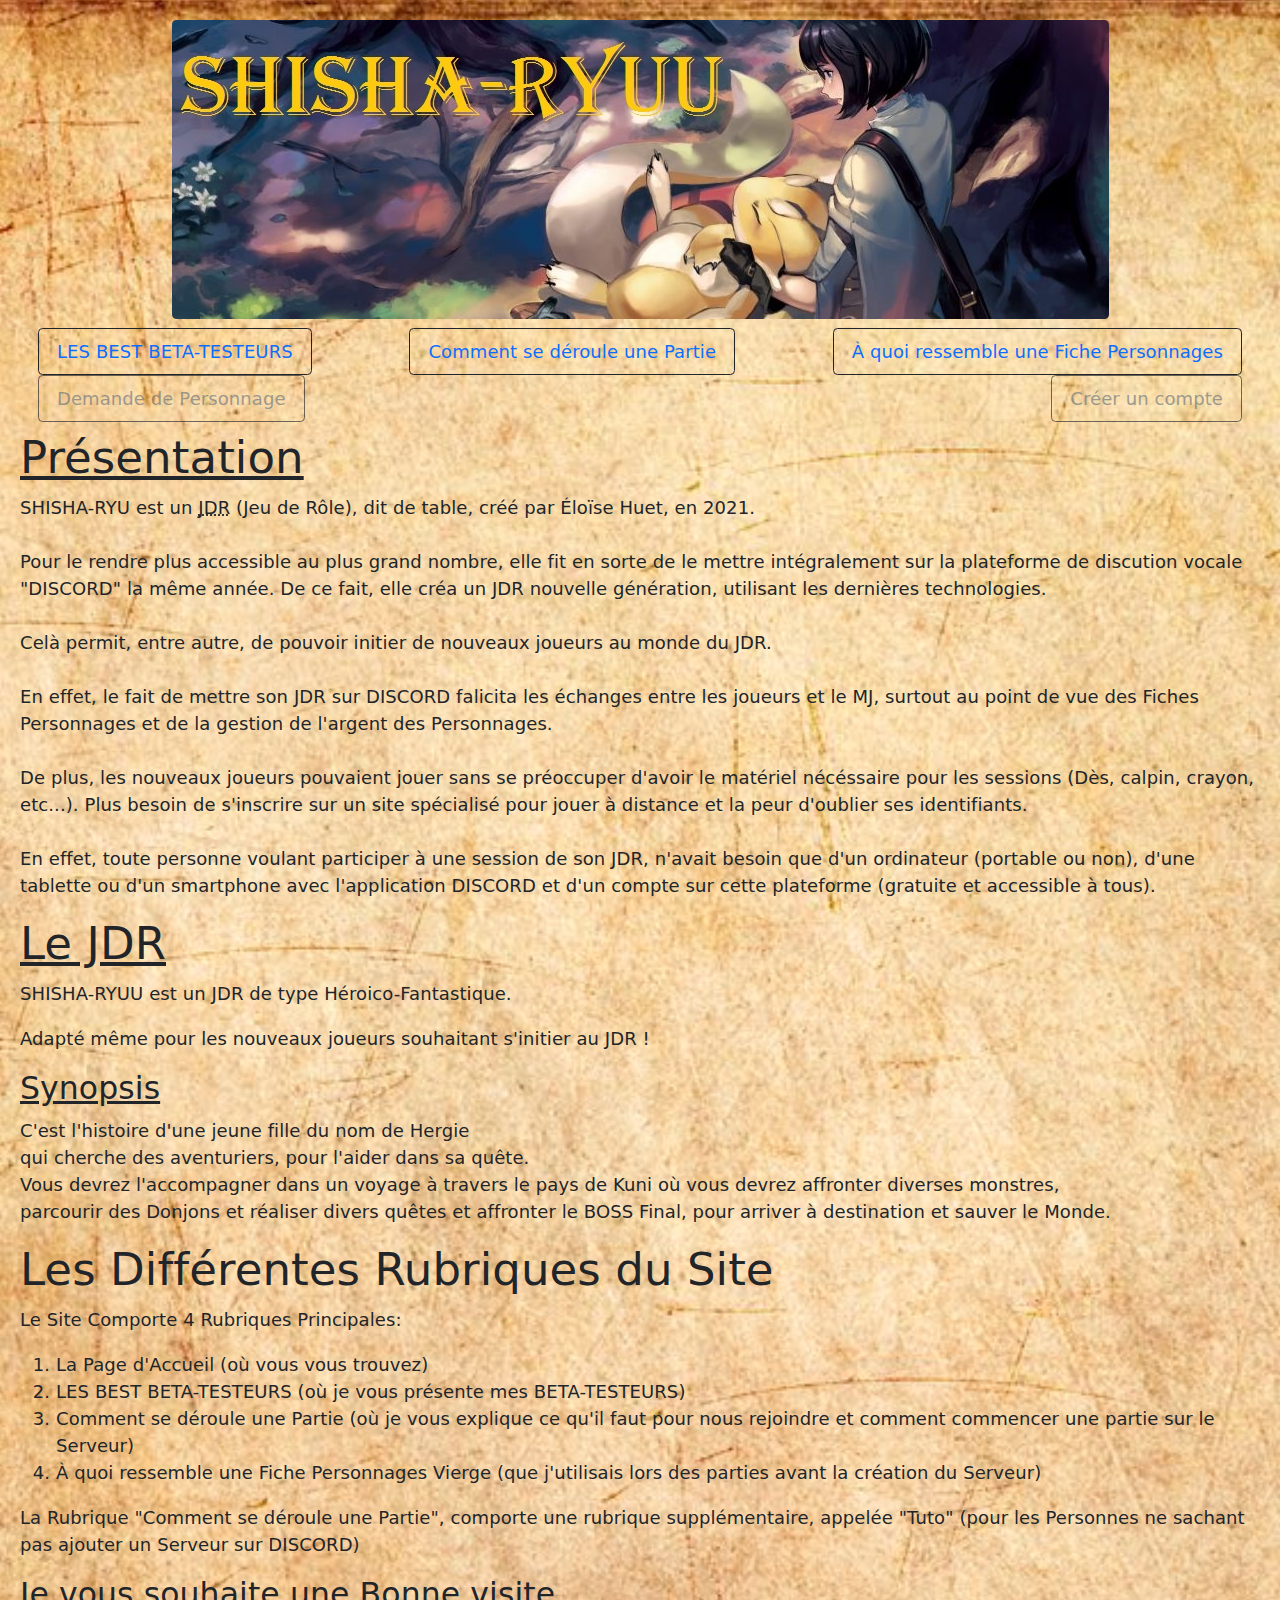
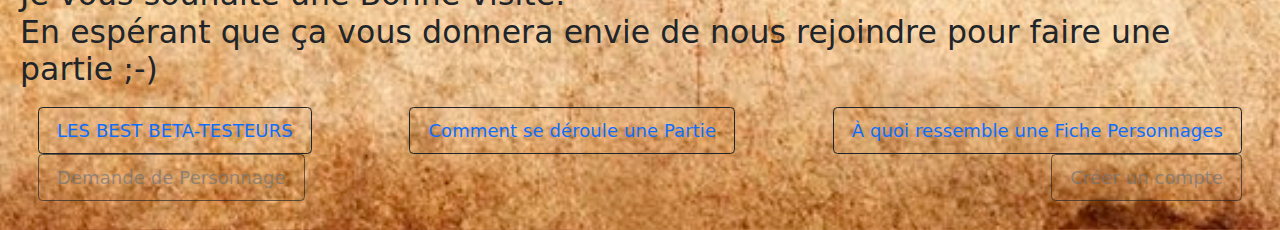
<file: index.html>
<!DOCTYPE html>
<html>
    <head>
    <meta http-equiv="Content-Type" content="text/html;charset=UTF-8" />
    <title>SHISHA-RYU</title>
    <link rel="stylesheet" href="css/style.css">
    <link rel="stylesheet" href="Bootstrap5/css/bootstrap.min.css">
    <script src="Bootstrap5/js/bootstrap.bundle.min.js" defer></script>
    </head>
    <body>
        <div class="img">
        <a href="index.html"><img src="image/SHISHA-RYUU.jpg" alt="logo" class="img-fluid rounded"></a>
        </div>
        <header class="navbar navbar-expand-md navbar-light justify-content-center px-3">
            <button type="button" class="navbar-toggler border border-dark" data-bs-toggle="collapse" data-bs-target="#navbar-content">
                <span class="navbar-toggler-icon"></span>
            </button>
            <nav class="collapse navbar-collapse" id="navbar-content">
                <ul class="nav ms-auto d-flex justify-content-md-between">
                        <li class="nav-item"><a class="nav-link btn btn-outline-dark" href="beta_testeur.html">LES BEST BETA-TESTEURS</a></li>
                        <li class="nav-item"><a class="nav-link btn btn-outline-dark" href="deroulement_partie.html">Comment se déroule une Partie</a></li>
                        <li class="nav-item"><a class="nav-link btn btn-outline-dark" href="fiche_perso_type.html">À quoi ressemble une Fiche Personnages</a></li>
                        <li class="nav-item"><a class="nav-link btn btn-outline-dark disabled" href="demande_personnage.html">Demande de Personnage</a></li>
                        <li class="nav-item"><a class="nav-link btn btn-outline-dark disabled" href="comptes.html">Créer un compte</a></li>
                </ul>
            </nav>
        </header>
        <main>
            <introduction>
                <h1><u>Présentation</u></h1>
                    <p>SHISHA-RYU est un <abbr title="Jeu de Rôle">JDR</abbr> (Jeu de Rôle), dit de table, créé par Éloïse Huet, en 2021. <br>
                    <br>Pour le rendre plus accessible au plus grand nombre, elle fit en sorte de le mettre intégralement 
                    sur la plateforme de discution vocale "DISCORD" la même année. De ce fait, elle créa un JDR nouvelle génération, 
                    utilisant les dernières technologies.<br>
                    <br>Celà permit, entre autre, de pouvoir initier de nouveaux joueurs au monde du JDR.<br>
                    <br>En effet, le fait de mettre son JDR sur DISCORD falicita les échanges entre les joueurs et le MJ, 
                    surtout au point de vue des Fiches Personnages et de la gestion de l'argent des Personnages.<br>
                    <br>De plus, les nouveaux joueurs pouvaient jouer sans se préoccuper d'avoir le matériel nécéssaire pour 
                    les sessions (Dès, calpin, crayon, etc...). Plus besoin de s'inscrire sur un site spécialisé pour jouer à distance et 
                    la peur d'oublier ses identifiants.<br>
                    <br>En effet, toute personne voulant participer à une session de son JDR, n'avait besoin que d'un ordinateur 
                    (portable ou non), d'une tablette ou d'un smartphone avec l'application DISCORD et d'un compte sur cette plateforme 
                    (gratuite et accessible à tous).</p>
            </introduction>
            <h1><u>Le JDR</u></h1>
                <p>SHISHA-RYUU est un JDR de type Héroico-Fantastique.</p>
                <p>Adapté même pour les nouveaux joueurs souhaitant s'initier au JDR !</p>
            <h3><u>Synopsis</u></h3>
                <p>C'est l'histoire d'une jeune fille du nom de Hergie<br>
                qui cherche des aventuriers, pour l'aider dans sa quête.<br>
                Vous devrez l'accompagner dans un voyage à travers le pays de Kuni où vous devrez affronter diverses monstres,<br>
                parcourir des Donjons et réaliser divers quêtes et affronter le BOSS Final, pour arriver à destination et sauver le Monde.</p>
            <h1>Les Différentes Rubriques du Site</h1>
                <p>Le Site Comporte 4 Rubriques Principales:<br>
                    <ol>
                        <li>La Page d'Accueil (où vous vous trouvez)</li>
                        <li>LES BEST BETA-TESTEURS (où je vous présente mes BETA-TESTEURS)</li>
                        <li>Comment se déroule une Partie (où je vous explique ce qu'il faut pour nous rejoindre et comment commencer 
                            une partie sur le Serveur)</li>
                        <li>À quoi ressemble une Fiche Personnages Vierge (que j'utilisais lors des parties avant la création du Serveur)</li>
                    </ol>
                </p>
                <p>La Rubrique "Comment se déroule une Partie", comporte une rubrique supplémentaire, appelée "Tuto" 
                    (pour les Personnes ne sachant pas ajouter un Serveur sur DISCORD)</p>
            <h3>Je vous souhaite une Bonne visite.<br>
            En espérant que ça vous donnera envie de nous rejoindre pour faire une partie ;-)</h3>
        </main>
        <!-- </div> -->
        <footer class="navbar navbar-expand-md navbar-light justify-content-center px-3">
            <!-- <div class="box a"> -->
            <button type="button" class="navbar-toggler border border-dark" data-bs-toggle="collapse" data-bs-target="#navbar-content2">
                <span class="navbar-toggler-icon"></span>
            </button>
            <nav class="collapse navbar-collapse" id="navbar-content2">
                <ul class="nav ms-auto d-flex justify-content-md-between">
                    <!-- <aside> -->
                        <li class="nav-item"><a class="nav-link btn btn-outline-dark" href="beta_testeur.html">LES BEST BETA-TESTEURS</a></li>
                        <li class="nav-item"><a class="nav-link btn btn-outline-dark" href="deroulement_partie.html">Comment se déroule une Partie</a></li>
                        <li class="nav-item"><a class="nav-link btn btn-outline-dark" href="fiche_perso_type.html">À quoi ressemble une Fiche Personnages</a></li>
                        <li class="nav-item"><a class="nav-link btn btn-outline-dark disabled" href="demande_personnage.html">Demande de Personnage</a></li>
                        <li class="nav-item"><a class="nav-link btn btn-outline-dark disabled" href="comptes.html">Créer un compte</a></li>
                    <!-- </aside>     -->
                </ul>
            </nav>
            <!-- </div> -->
        </footer>
    </body>
    </html>
</file>
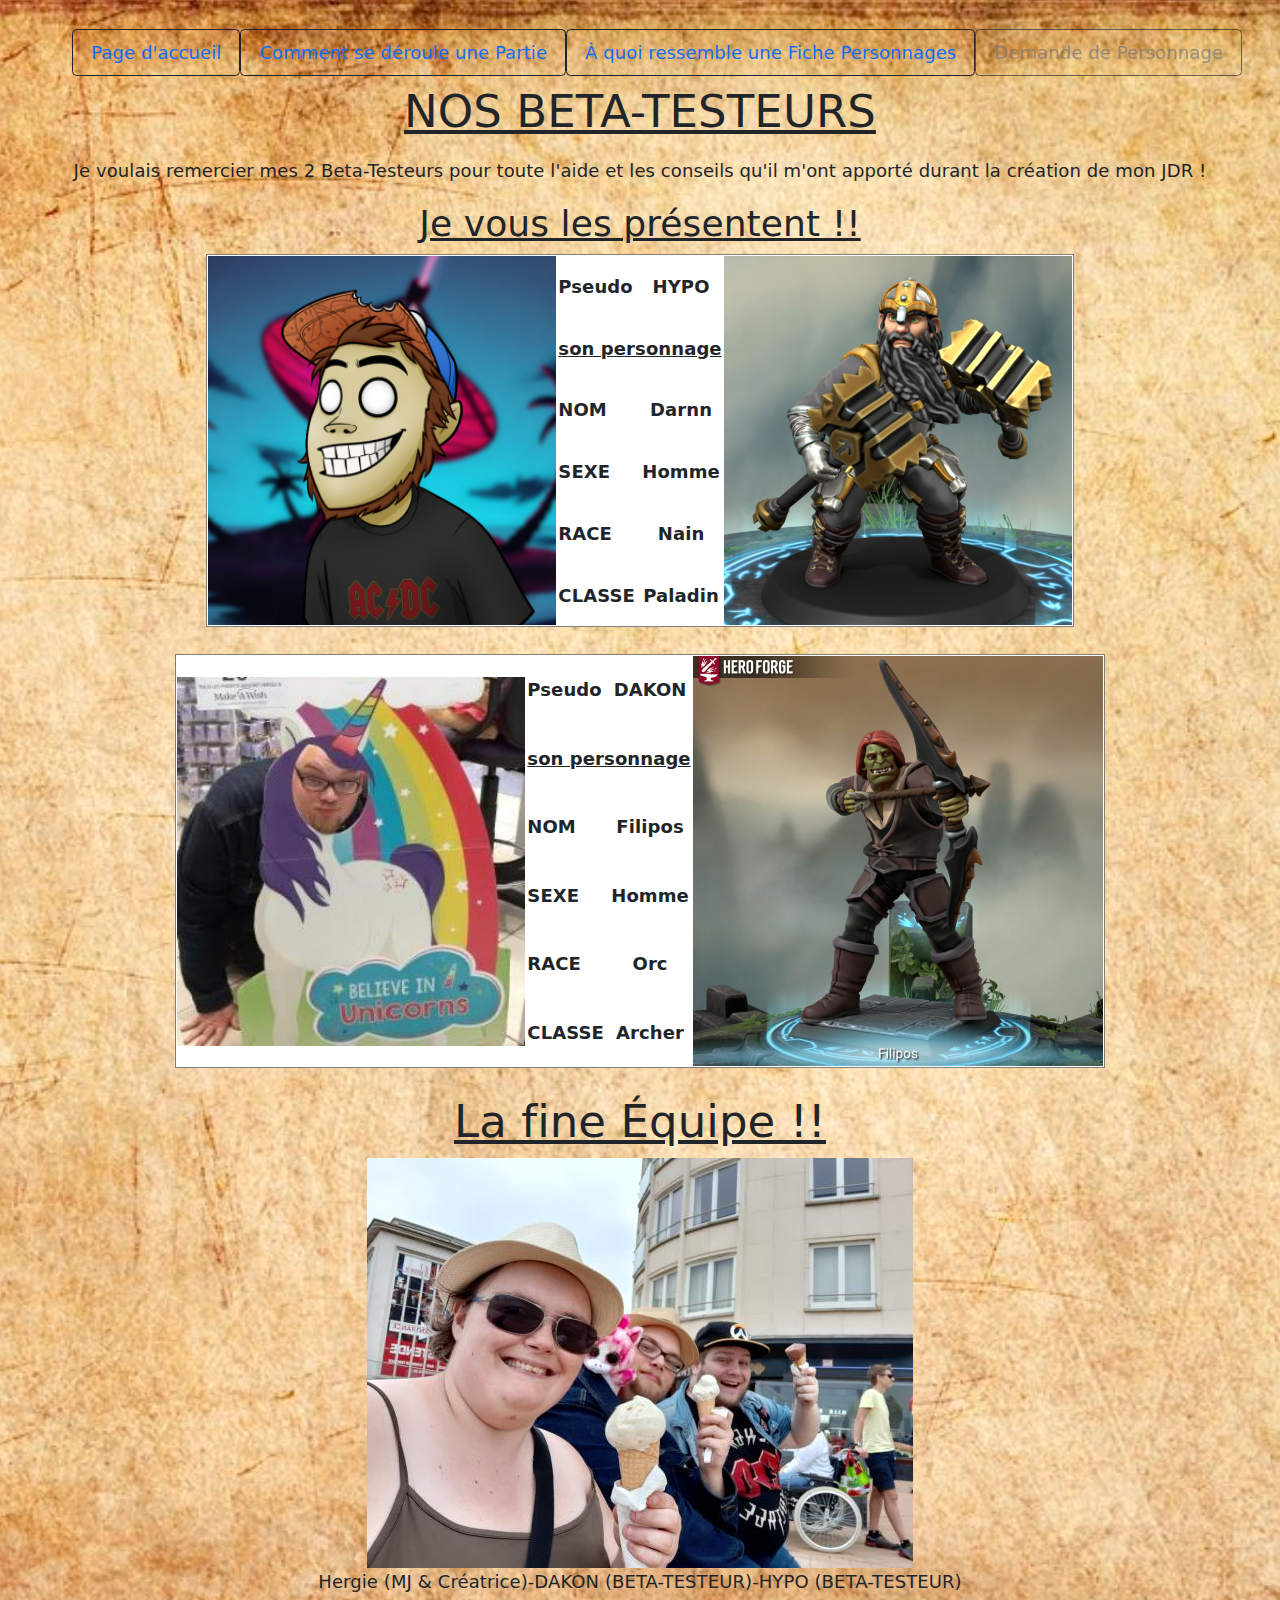
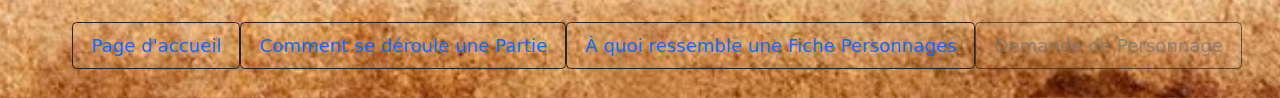
<file: beta_testeur.html>
<!DOCTYPE html>
<html>
    <head>
    <meta http-equiv="Content-Type" content="text/html;charset=UTF-8" />
    <title>SHISHA-RYU (BETA-TESTEURS)</title>
    <link rel="stylesheet" href="css/style.css">
    <link rel="stylesheet" href="Bootstrap5/css/bootstrap.min.css">
    <script src="Bootstrap5/js/bootstrap.bundle.min.js" defer></script>

    </head>
    <body>
        <header class="navbar navbar-expand-md navbar-light justify-content-center px-3">
            <button type="button" class="navbar-toggler border border-dark" data-bs-toggle="collapse" data-bs-target="#navbar-content">
                <span class="navbar-toggler-icon"></span>
            </button>
            <nav class="collapse navbar-collapse" id="navbar-content">
                <ul class="nav ms-auto d-flex justify-content-md-between">
                        <li class="nav-item"><a class="nav-link btn btn-outline-dark" href="index.html">Page d'accueil</a></li>
                        <li class="nav-item"><a class="nav-link btn btn-outline-dark" href="deroulement_partie.html">Comment se déroule une Partie</a></li>
                        <li class="nav-item"><a class="nav-link btn btn-outline-dark" href="fiche_perso_type.html">À quoi ressemble une Fiche Personnages</a></li>
                        <li class="nav-item"><a class="nav-link btn btn-outline-dark disabled" href="demande_personnage.html">Demande de Personnage</a></li>
                </ul>
            </nav>
        </header>
        <main>
        <div align="center">
        <h1><u>NOS BETA-TESTEURS</u></h1>
        </div>
        <p><center>Je voulais remercier mes 2 Beta-Testeurs pour toute l'aide et les conseils qu'il m'ont apporté durant la création de mon JDR !</center></p>
        <h2><center><u>Je vous les présentent !!</u></center></h2>
        <div align="center">
        <table border="1" bgcolor="#FFFFFF">
        <tr>
            <td rowspan="6"><img src="image/HYPO2.png" width="348" height="369"></td>
            <td><b>Pseudo </b></td>
            <td align="center"><b>HYPO</b></td>
            <td rowspan="6"><img src="image/DARNN.png"></td>
        </tr>
        <tr>
            <td colspan="2" align="center"><u><b>son personnage</b></u></td>
        </tr>
        <tr>
            <td><b>NOM </b></td>
            <td align="center"><b>Darnn</b></td>
        </tr>
        <tr>
            <td><b>SEXE </b></td>
            <td align="center"><b>Homme</b></td>
        </tr>
        <tr>
            <td><b>RACE </b></td>
            <td align="center"><b>Nain</b></td>
        </tr>
        <tr>
            <td><b>CLASSE </b></td>
            <td align="center"><b>Paladin</b></td>
        </tr>
        </table>
        </div>
        <br>
        <div align="center">
        <table border="1" bgcolor="#FFFFFF">
        <tr>
            <td rowspan="6"><img src="image/DAKON.jpg" width="348" height="369"
            ></td>
            <td><b>Pseudo </b></td>
            <td align="center"><b>DAKON</b></td>
            <td rowspan="6"><img src="image/FILIPOS.png"></td>
        </tr>
        <tr>
            <td colspan="2" align="center"><u><b>son personnage</b></u></td>
        </tr>
        <tr>
            <td><b>NOM </b></td>
            <td align="center"><b>Filipos</b></td>
        </tr>
        <tr>
            <td><b>SEXE </b></td>
            <td align="center"><b>Homme</b></td>
        </tr>
        <tr>
            <td><b>RACE </b></td>
            <td align="center"><b>Orc</b></td>
        </tr>
        <tr>
            <td><b>CLASSE </b></td>
            <td align="center"><b>Archer</b></td>
        </tr>
        </table>
        </div>
        <br>
        <div align="center">
            <h1><center><u>La fine Équipe !!</u></center></h1>
            <figure align="center">
                <img src="image/equipe.jpg"/>
                <figcaption align="center">Hergie (MJ & Créatrice)-DAKON (BETA-TESTEUR)-HYPO (BETA-TESTEUR)</figcaption>
            </figure>
        </div>
        </main>
        <footer class="navbar navbar-expand-md navbar-light justify-content-center px-3">
            <button type="button" class="navbar-toggler border border-dark" data-bs-toggle="collapse" data-bs-target="#navbar-content2">
                <span class="navbar-toggler-icon"></span>
            </button>
            <nav class="collapse navbar-collapse" id="navbar-content2">
                <ul class="nav ms-auto d-flex justify-content-md-between">
                        <li class="nav-item"><a class="nav-link btn btn-outline-dark" href="index.html">Page d'accueil</a></li>
                        <li class="nav-item"><a class="nav-link btn btn-outline-dark" href="deroulement_partie.html">Comment se déroule une Partie</a></li>
                        <li class="nav-item"><a class="nav-link btn btn-outline-dark" href="fiche_perso_type.html">À quoi ressemble une Fiche Personnages</a></li>
                        <li class="nav-item"><a class="nav-link btn btn-outline-dark disabled" href="demande_personnage.html">Demande de Personnage</a></li>
                </ul>
            </nav>
        </footer>
    </body>
</html>
</file>
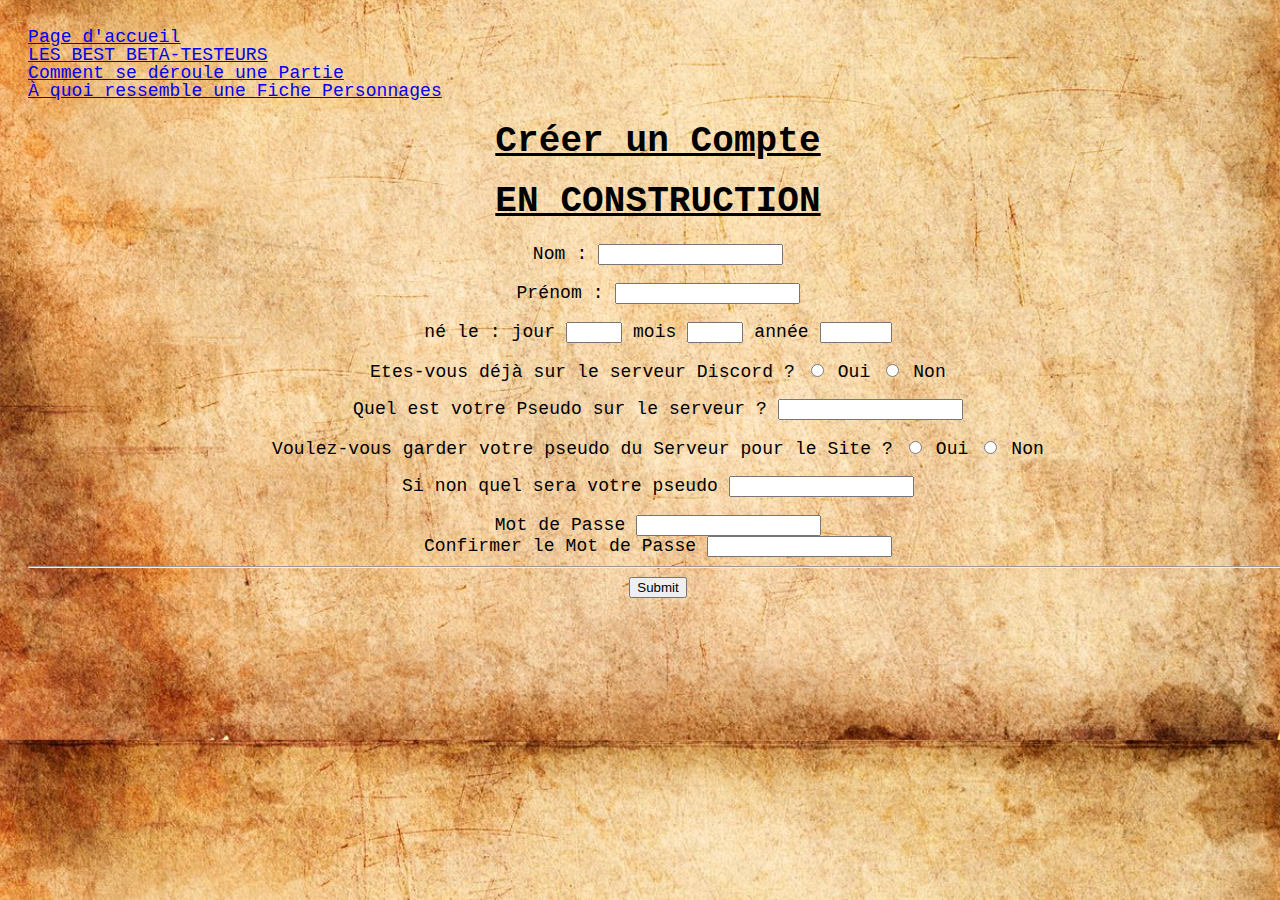
<file: comptes.html>
<!DOCTYPE html>
<html>
    <head>
    <meta http-equiv="Content-Type" content="text/html;charset=UTF-8" />
    <title>SHISHA-RYU (Demande de Personnage)</title>
    <link rel="stylesheet" href="css/style.css">
    </head>
    <body>
        <div class="grid">
            <header>
                <div class="box a">
                <nav>
                    <aside>
                        <a class="lien4" href="index.html">Page d'accueil</a>
                        <br>
                        <a class="lien1" href="beta_testeur.html">LES BEST BETA-TESTEURS</a>
                        <br>
                        <a class="lien2" href="deroulement_partie.html">Comment se déroule une Partie</a>
                        <br>
                        <a class="lien3" href="fiche_perso_type.html">À quoi ressemble une Fiche Personnages</a>
                    </aside>    
                </nav>
                </div>
            </header>
            <main>
        <div align="center">
        <h1><u>Créer un Compte</u></h1>
        <h1><u>EN CONSTRUCTION</u></h1>
    </div>
    <div align="center">
    <form action="submission.html" method="POST">
        <section class="nom">
            <label for="nom">Nom :</label>
            <input type="text" name="nom" id="nom">
        </section>
        <br>
        <section class="prénom">
            <label for="prénom">Prénom :</label>
            <input type="text" name="prénom" id="prénom">
        </section>
        <br>
        <section class="anniversaire">
            <span>né le :</span>
            <label for="jours">jour</label>
            <input type="number" name="jour" id="jour" min="1" max="31">
            <label for="mois">mois</label>
            <input type="number" name="mois" id="mois" min="1" max="12">
            <label for="année">année</label>
            <input type="number" name="année" id="année" min="1940" max="2007">
        </section>
        <br>
        <section class="serveur">
            <span>Etes-vous déjà sur le serveur Discord ?</span>
            <input type="radio" name="serveur" id="yes" value="yes">
            <label for="yes">Oui</label>
            <input type="radio" name="serveur" id="no" value="no">
            <label for="no">Non</label>
        </section>
        <br>
        <section class="joueur">
            <label for="pseudo">Quel est votre Pseudo sur le serveur ?</label>
            <input type="text" name="pseudo" id="pseudo">
        </section>
        <br>
        <section class="site">
            <span>Voulez-vous garder votre pseudo du Serveur pour le Site ?</span>
            <input type="radio" name="site" id="yes-site" value="yes">
            <label for="yes">Oui</label>
            <input type="radio" name="site" id="no-site" value="no">
            <label for="yes">Non</label>
        </section>
        <br>
        <section class="pseudo">
            <label for="pseudo">Si non quel sera votre pseudo</label>
            <input type="text" name="pseudo" id="pseudo-site">
        </section>
        <br>
        <section class="password">
            <label for="password">Mot de Passe</label>
            <input type="password" name="password" id="password">
        </section>
        <section class="confirm-password">
            <label for="confirm-password">Confirmer le Mot de Passe</label>
            <input type="password" name="confirm-password" id="confirm-password">
        </section>
        <hr>
        <section class="submit">
            <input type="submit">
        </section>           
    </form>
    </div>
            </main>
        </div>
    </body>
</html>
</file>
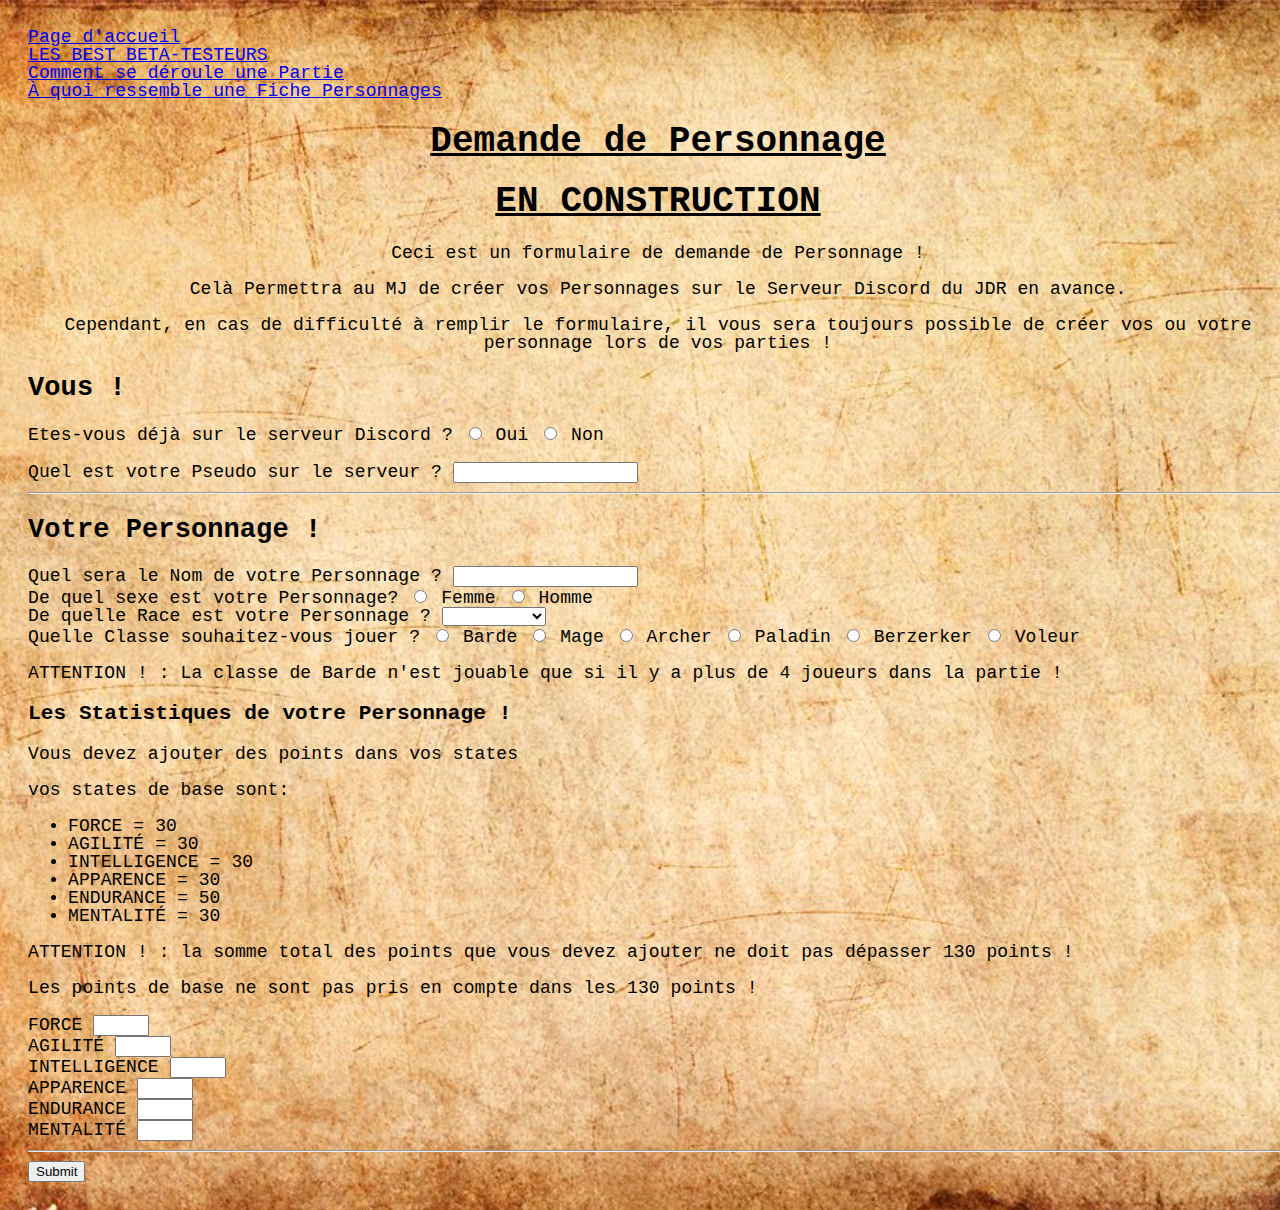
<file: demande_personnage.html>
<!DOCTYPE html>
<html>
    <head>
    <meta http-equiv="Content-Type" content="text/html;charset=UTF-8" />
    <title>SHISHA-RYU (Demande de Personnage)</title>
    <link rel="stylesheet" href="css/style.css">
    </head>
    <body>
        <div class="grid">
            <header>
                <div class="box a">
                <nav>
                    <aside>
                        <a class="lien4" href="index.html">Page d'accueil</a>
                        <br>
                        <a class="lien1" href="beta_testeur.html">LES BEST BETA-TESTEURS</a>
                        <br>
                        <a class="lien2" href="deroulement_partie.html">Comment se déroule une Partie</a>
                        <br>
                        <a class="lien3" href="fiche_perso_type.html">À quoi ressemble une Fiche Personnages</a>
                    </aside>    
                </nav>
                </div>
            </header>
            <main>
        <div align="center">
        <h1><u>Demande de Personnage</u></h1>
        <h1><u>EN CONSTRUCTION</u></h1>
        <p>Ceci est un formulaire de demande de Personnage !</p>
        <p>Celà Permettra au MJ de créer vos Personnages sur le Serveur Discord du JDR en avance.</p>
        <p>Cependant, en cas de difficulté à remplir le formulaire, il vous sera toujours possible de créer vos ou votre personnage lors de vos parties !</p>
        </div>
        <form action="submission.html" method="POST">
            <h2>Vous !</h2>
            <section class="serveur">
                <span>Etes-vous déjà sur le serveur Discord ?</span>
                <input type="radio" name="serveur" id="yes" value="yes">
                <label for="yes">Oui</label>
                <input type="radio" name="serveur" id="no" value="no">
                <label for="no">Non</label>
            </section>
            <br>
            <section class="joueur">
                <label for="pseudo">Quel est votre Pseudo sur le serveur ?</label>
                <input type="text" name="pseudo" id="pseudo">
            </section>
            <hr>
            <h2>Votre Personnage !</h2>
            <section class="nom">
                <label for="nom">Quel sera le Nom de votre Personnage ?</label>
                <input type="text" name="nom" id="nom">
            </section>
            <section class="sexe">
                <span>De quel sexe est votre Personnage?</span>
                <input type="radio" name="sexe" id="femme" value="femme">
                <label for="femme">Femme</label>
                <input type="radio" name="sexe" id="homme" value="homme">
                <label for="homme">Homme</label>
            </section>
            <section class="Races">
                <label for="race">De quelle Race est votre Personnage ?</label>
                <select name="race" id="race">
                    <option value="rien"></option>
                    <option value="elfe">Elfe</option>
                    <option value="nain">Nain</option>
                    <option value="humain">Humain</option>
                    <option value="barbare">Barbare</option>
                    <option value="orc">Orc</option>
                    <option value="semi-homme">Semi-Homme</option>
                </select>
            </section>
            <section class="Classes">
                <span>Quelle Classe souhaitez-vous jouer ?</span>
                <input type="radio" name="classe" id="classe1" value="barde">
                <label for="barde">Barde</label>
                <input type="radio" name="classe" id="classe2" value="mage">
                <label for="mage">Mage</label>
                <input type="radio" name="classe" id="classe3" value="archer">
                <label for="archer">Archer</label>
                <input type="radio" name="classe" id="classe4" value="paladin">
                <label for="paladin">Paladin</label>
                <input type="radio" name="classe" id="classe5" value="berzerker">
                <label for="berzerker">Berzerker</label>
                <input type="radio" name="classe" id="classe6" value="voleur">
                <label for="voleur">Voleur</label>
                <p>ATTENTION ! : La classe de Barde n'est jouable que si il y a plus de 4 joueurs dans la partie !</p>
            </section>
            <h3>Les Statistiques de votre Personnage !</h3>
            <p>Vous devez ajouter des points dans vos states</p>
            <p>vos states de base sont:</p>
            <ul>
                <li>FORCE = 30</li>
                <li>AGILITÉ = 30</li>
                <li>INTELLIGENCE = 30</li>
                <li>APPARENCE = 30</li>
                <li>ENDURANCE = 50</li>
                <li>MENTALITÉ = 30</li>
            </ul>
            <p>ATTENTION ! : la somme total des points que vous devez ajouter ne doit pas dépasser 130 points !</p>
            <p>Les points de base ne sont pas pris en compte dans les 130 points !</p>
            <section class="stat">
                <label for="force">FORCE</label>
                <input type="number" name="force" id="force" min="0" max="50">
                <br>
                <label for="agilite">AGILITÉ</label>
                <input type="number" name="agilite" id="agilite" min="0" max="50">
                <br>
                <label for="intelligence">INTELLIGENCE</label>
                <input type="number" name="intelligence" id="intelligence" min="0" max="50">
                <br>
                <label for="apparence">APPARENCE</label>
                <input type="number" name="apparence" id="apparence" min="0" max="50">
                <br>
                <label for="endurance">ENDURANCE</label>
                <input type="number" name="endurance" id="endurance" min="0" max="30">
                <br>
                <label for="mentalite">MENTALITÉ</label>
                <input type="number" name="mentalite" id="mentalite" min="0" max="50">
            </section>
            <hr>
            <section class="submit">
                <input type="submit">
            </section>                       
        </form>
            </main>
        </div>
    </body>
</html>
</file>
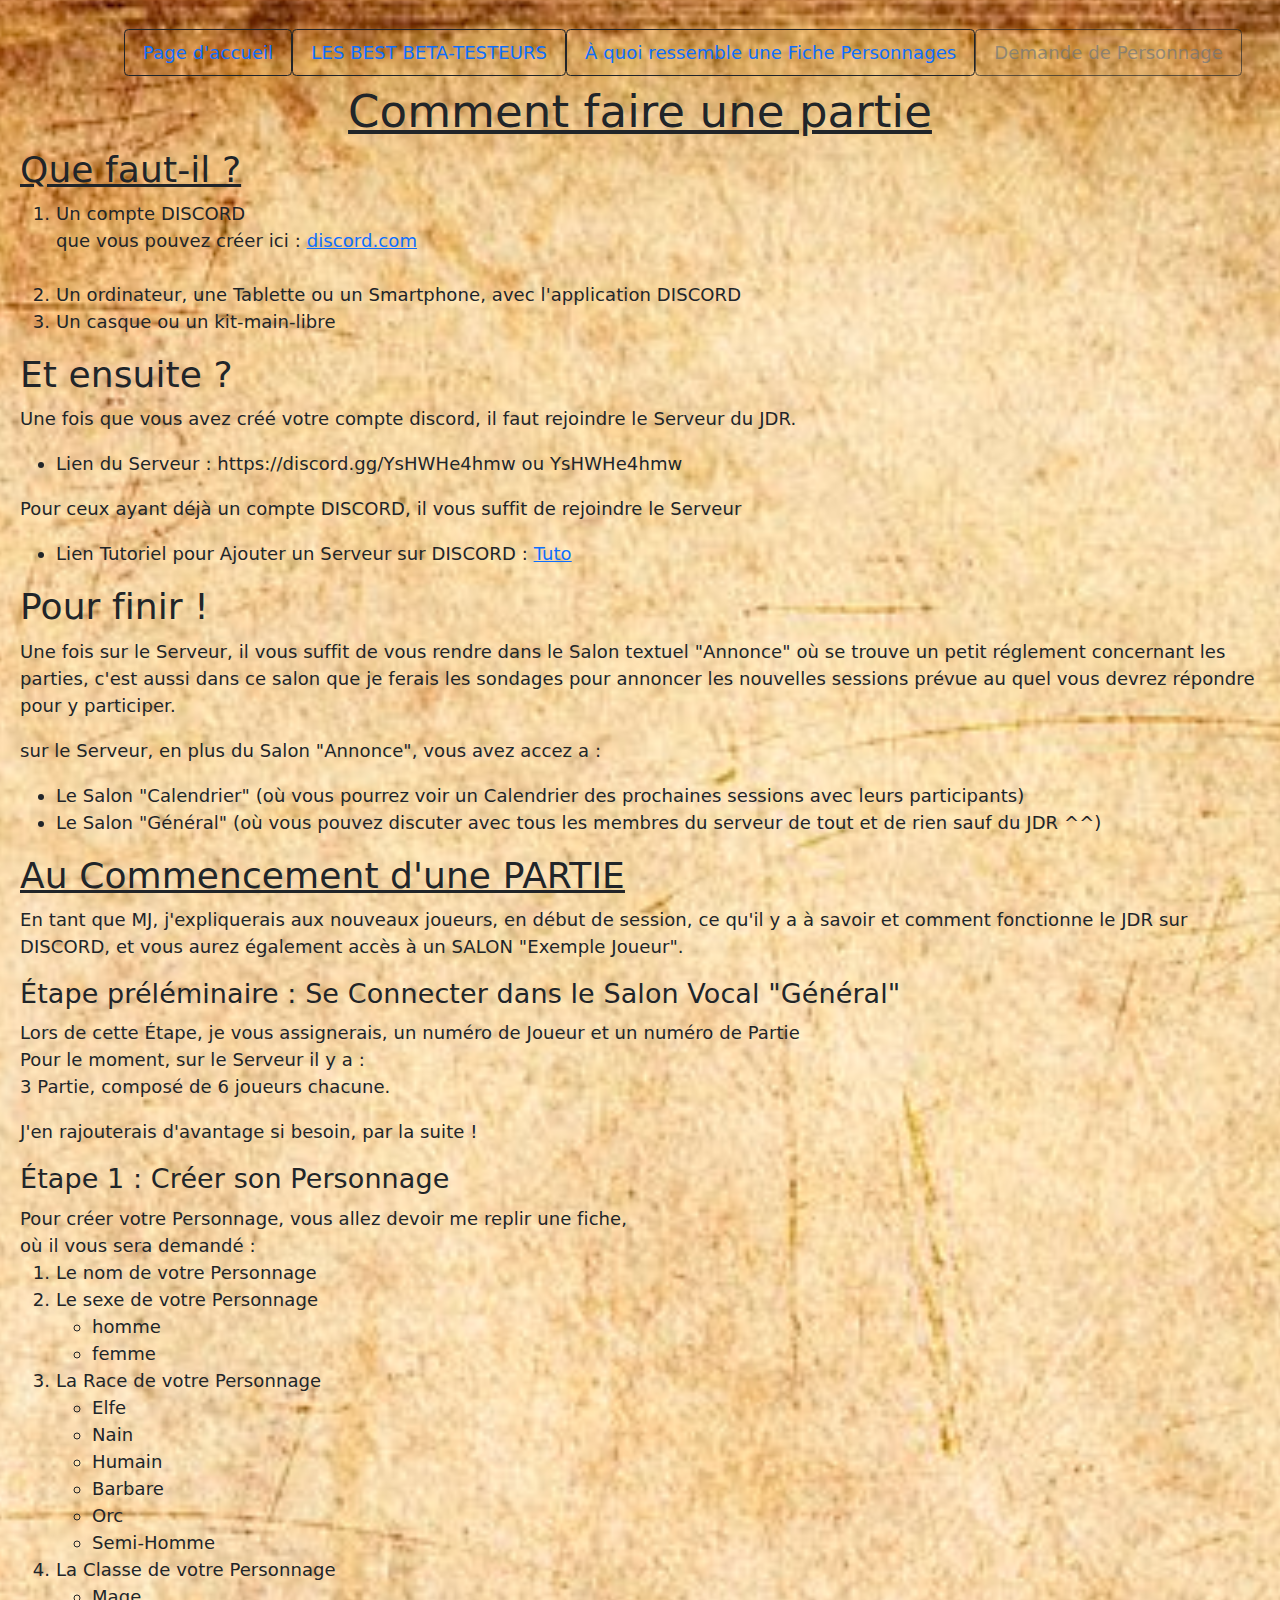
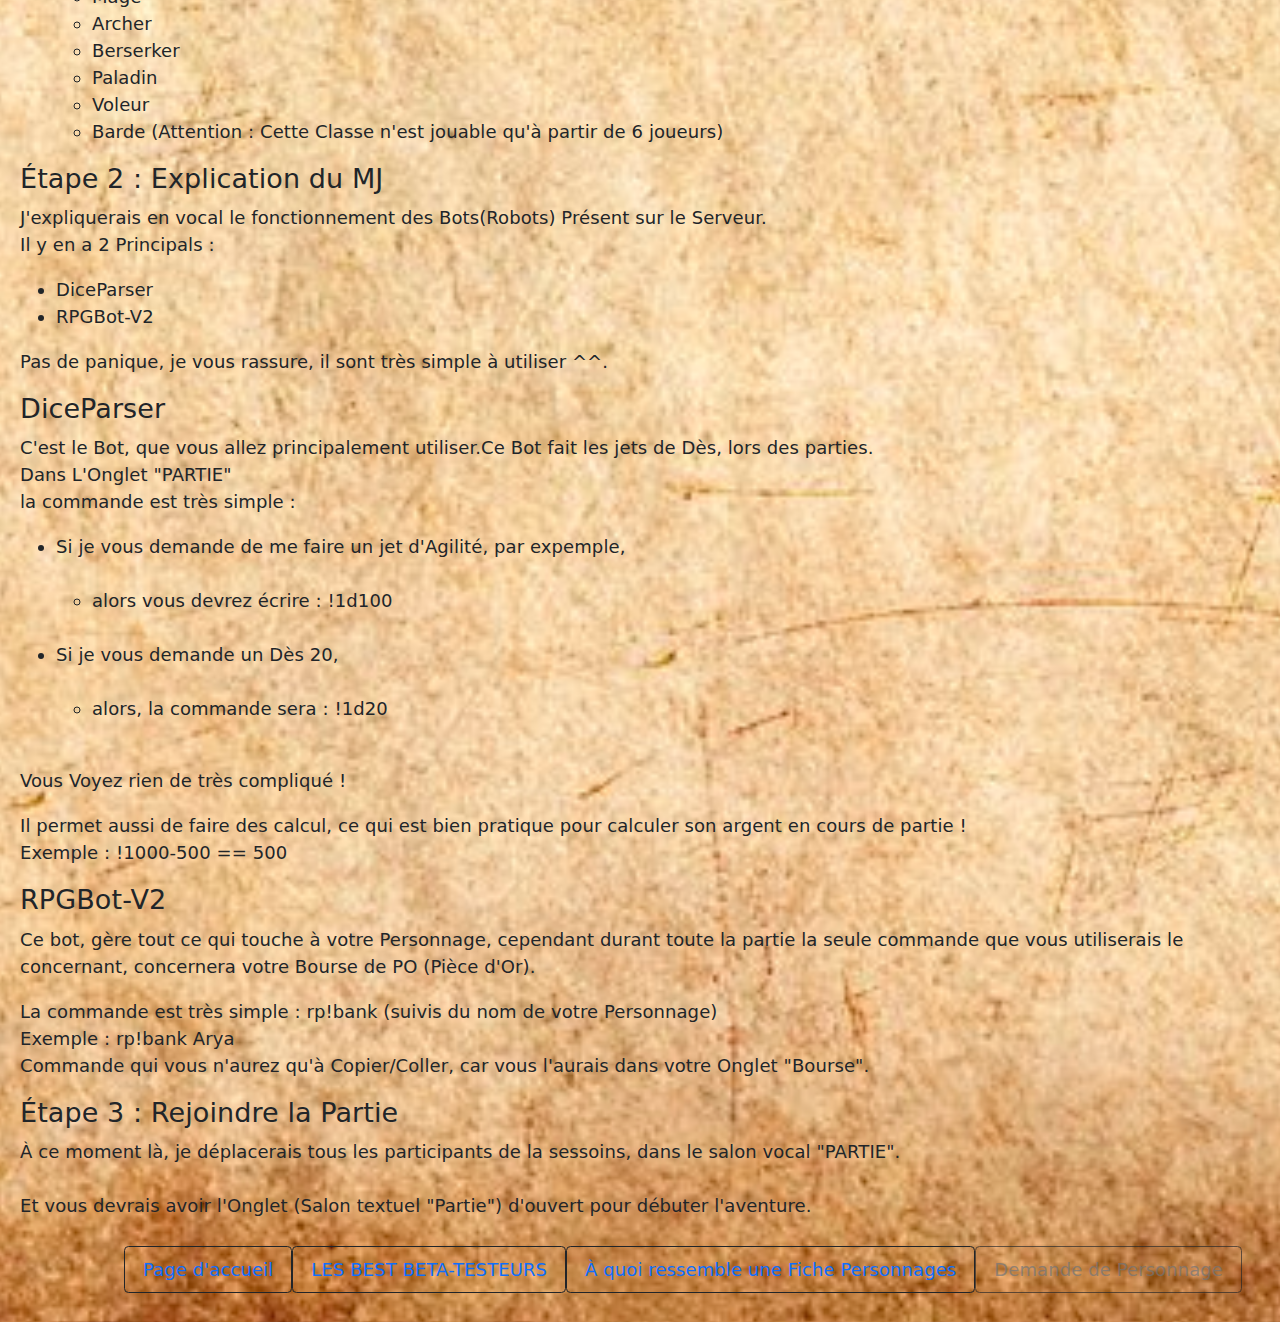
<file: deroulement_partie.html>
<!DOCTYPE html>
<html>
    <head>
    <meta http-equiv="Content-Type" content="text/html;charset=UTF-8" />
    <title>SHISHA-RYU (Déroulement Partie )</title>
    <link rel="stylesheet" href="css/style.css">
    <link rel="stylesheet" href="Bootstrap5/css/bootstrap.min.css">
    <script src="Bootstrap5/js/bootstrap.bundle.min.js" defer></script>
    </head>
    <body>
        <header class="navbar navbar-expand-md navbar-light justify-content-center px-3">
            <button type="button" class="navbar-toggler border border-dark" data-bs-toggle="collapse" data-bs-target="#navbar-content">
                <span class="navbar-toggler-icon"></span>
            </button>
            <nav class="collapse navbar-collapse" id="navbar-content">
                <ul class="nav ms-auto d-flex justify-content-md-between">
                        <li class="nav-item"><a class="nav-link btn btn-outline-dark" href="index.html">Page d'accueil</a></li>
                        <li class="nav-item"><a class="nav-link btn btn-outline-dark" href="beta_testeur.html">LES BEST BETA-TESTEURS</a></li>
                        <li class="nav-item"><a class="nav-link btn btn-outline-dark" href="fiche_perso_type.html">À quoi ressemble une Fiche Personnages</a></li>
                        <li class="nav-item"><a class="nav-link btn btn-outline-dark disabled" href="demande_personnage.html">Demande de Personnage</a></li>
                </ul>
            </nav>
        </header>
        <main>
        <div align="center">
        <h1><u>Comment faire une partie</u></h1>
        </div>
        <div>
            <h2><u>Que faut-il ?</u></h2>
            <ol>
                <li>Un compte DISCORD<br>
                    que vous pouvez créer ici : <a class="lien5" href="https://discord.com/">discord.com</a></li>
                <br>
                <li>Un ordinateur, une Tablette ou un Smartphone, avec l'application DISCORD</li>
                <li>Un casque ou un kit-main-libre</li>
            </ol>
        </div>
        <div>
            <h2>Et ensuite ?</h2>
            <p>Une fois que vous avez créé votre compte discord, il faut rejoindre le Serveur du JDR.</p>
            <ul>
                <li>Lien du Serveur : https://discord.gg/YsHWHe4hmw ou YsHWHe4hmw</li>
            </ul>
            <p>Pour ceux ayant déjà un compte DISCORD, il vous suffit de rejoindre le Serveur</p>
            <ul>
            <li>Lien Tutoriel pour Ajouter un Serveur sur DISCORD : <a class="lien6" href="tuto_discord.html">Tuto</a></li>
            </ul>
            <h2>Pour finir !</h2>
            <p>Une fois sur le Serveur, il vous suffit de vous rendre dans le Salon textuel "Annonce" où se trouve un petit réglement concernant les parties, c'est aussi dans ce salon que je ferais les sondages pour annoncer les nouvelles sessions prévue au quel vous devrez répondre pour y participer.</p>
            <p>sur le Serveur, en plus du Salon "Annonce", vous avez accez a :</p>
            <ul>
                <li>Le Salon "Calendrier" (où vous pourrez voir un Calendrier des prochaines sessions avec leurs participants)</li>
                <li>Le Salon "Général" (où vous pouvez discuter avec tous les membres du serveur de tout et de rien sauf du JDR ^^)</li>
            </ul>
        </div>
        <div>
            <h2><u>Au Commencement d'une PARTIE</u></h2>
            <p>En tant que MJ, j'expliquerais aux nouveaux joueurs, en début de session, ce qu'il y a à savoir et comment fonctionne le JDR sur DISCORD, et vous aurez également accès à un SALON "Exemple Joueur".<br>
            <h4>Étape préléminaire : Se Connecter dans le Salon Vocal "Général"</h4>
            <p>Lors de cette Étape, je vous assignerais, un numéro de Joueur et un numéro de Partie<br>
            Pour le moment, sur le Serveur il y a :<br>
            3 Partie, composé de 6 joueurs chacune.</p>
            <p>J'en rajouterais d'avantage si besoin, par la suite !</p>
            <h4>Étape 1 : Créer son Personnage</h4>
            Pour créer votre Personnage, vous allez devoir me replir une fiche,<br>
            où il vous sera demandé :<br>
            <ol>
                <li>Le nom de votre Personnage</li>
                <li>Le sexe de votre Personnage</li>
                    <ul>
                        <li>homme</li>
                        <li>femme</li>
                    </ul>
                <li>La Race de votre Personnage</li>
                    <ul>
                        <li>Elfe</li>
                        <li>Nain</li>
                        <li>Humain</li>
                        <li>Barbare</li>
                        <li>Orc</li>
                        <li>Semi-Homme</li>
                    </ul>
                <li>La Classe de votre Personnage</li>
                    <ul>
                        <li>Mage</li>
                        <li>Archer</li>
                        <li>Berserker</li>
                        <li>Paladin</li>
                        <li>Voleur</li>
                        <li>Barde (Attention : Cette Classe n'est jouable qu'à partir de 6 joueurs)</li>
                    </ul>
            </ol>
            <h4>Étape 2 : Explication du MJ</h4>
                <p>J'expliquerais en vocal le fonctionnement des Bots(Robots) Présent sur le Serveur.<br>
                Il y en a 2 Principals :<br>
                    <ul>
                        <li>DiceParser</li>
                        <li>RPGBot-V2</li>
                    </ul>
                Pas de panique, je vous rassure, il sont très simple à utiliser ^^.</p>
                <h4>DiceParser</h4>
                <p>C'est le Bot, que vous allez principalement utiliser.Ce Bot fait les jets de Dès, lors des parties.<br>
                Dans L'Onglet "PARTIE"<br>
                la commande est très simple : <br>
                <ul>
                    <li>Si je vous demande de me faire un jet d'Agilité, par expemple,</li><br>
                    <ul>
                        <li>alors vous devrez écrire : !1d100</li><br>
                    </ul>
                    <li>Si je vous demande un Dès 20,</li><br>
                    <ul>
                        <li>alors, la commande sera : !1d20</li><br>
                    </ul>
                </ul>
                Vous Voyez rien de très compliqué !</p>
                <p>Il permet aussi de faire des calcul, ce qui est bien pratique pour calculer son argent en cours de partie !<br>
                Exemple : !1000-500 == 500</p>
                <h4>RPGBot-V2</h4>
                <p>Ce bot, gère tout ce qui touche à votre Personnage, cependant durant toute la partie la seule commande que vous utiliserais le concernant, concernera votre Bourse de PO (Pièce d'Or).</p>
                <p>La commande est très simple : rp!bank (suivis du nom de votre Personnage)<br>
                Exemple : rp!bank Arya<br>
                Commande qui vous n'aurez qu'à Copier/Coller, car vous l'aurais dans votre Onglet "Bourse".</p>
            <h4>Étape 3 : Rejoindre la Partie</h4>
            <p>À ce moment là, je déplacerais tous les participants de la sessoins, dans le salon vocal "PARTIE".<br><br>
            Et vous devrais avoir l'Onglet (Salon textuel "Partie") d'ouvert pour débuter l'aventure.</p>
            </p>
        </div>
        </main>
        <footer class="navbar navbar-expand-md navbar-light justify-content-center px-3">
            <button type="button" class="navbar-toggler border border-dark" data-bs-toggle="collapse" data-bs-target="#navbar-content2">
                <span class="navbar-toggler-icon"></span>
            </button>
            <nav class="collapse navbar-collapse" id="navbar-content2">
                <ul class="nav ms-auto d-flex justify-content-md-between">
                        <li class="nav-item"><a class="nav-link btn btn-outline-dark" href="index.html">Page d'accueil</a></li>
                        <li class="nav-item"><a class="nav-link btn btn-outline-dark" href="beta_testeur.html">LES BEST BETA-TESTEURS</a></li>
                        <li class="nav-item"><a class="nav-link btn btn-outline-dark" href="fiche_perso_type.html">À quoi ressemble une Fiche Personnages</a></li>
                        <li class="nav-item"><a class="nav-link btn btn-outline-dark disabled" href="demande_personnage.html">Demande de Personnage</a></li>
                </ul>
            </nav>
        </footer>    
    </body>
</html>
</file>
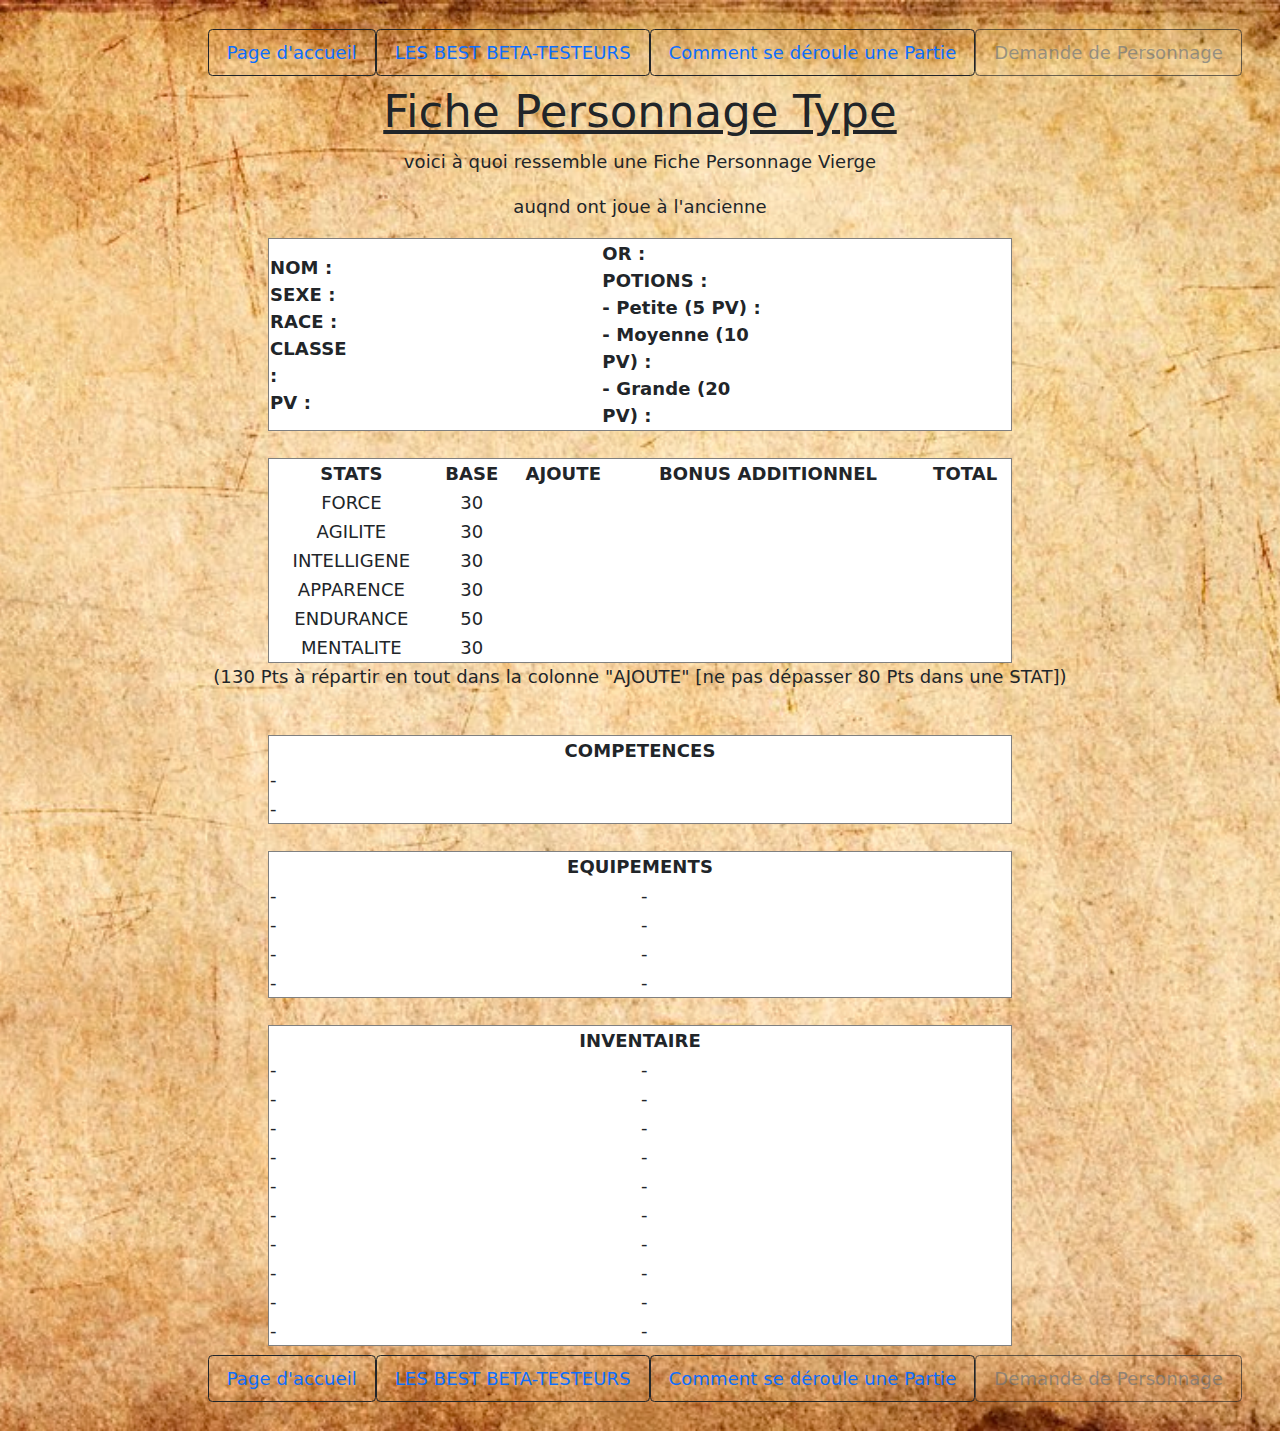
<file: fiche_perso_type.html>
<!DOCTYPE html>
<html>
    <head>
    <meta http-equiv="Content-Type" content="text/html;charset=UTF-8" />
    <title>SHISHA-RYU (Fiche Personnage Type)</title>
    <link rel="stylesheet" href="css/style.css">
    <link rel="stylesheet" href="Bootstrap5/css/bootstrap.min.css">
    <script src="Bootstrap5/js/bootstrap.bundle.min.js" defer></script>
    </head>
        <body>
            <header class="navbar navbar-expand-md navbar-light justify-content-center px-3">
                <button type="button" class="navbar-toggler border border-dark" data-bs-toggle="collapse" data-bs-target="#navbar-content">
                    <span class="navbar-toggler-icon"></span>
                </button>
                <nav class="collapse navbar-collapse" id="navbar-content">
                    <ul class="nav ms-auto d-flex justify-content-md-between">
                            <li class="nav-item"><a class="nav-link btn btn-outline-dark" href="index.html">Page d'accueil</a></li>
                            <li class="nav-item"><a class="nav-link btn btn-outline-dark" href="beta_testeur.html">LES BEST BETA-TESTEURS</a></li>
                            <li class="nav-item"><a class="nav-link btn btn-outline-dark" href="deroulement_partie.html">Comment se déroule une Partie</a></li>
                            <li class="nav-item"><a class="nav-link btn btn-outline-dark disabled" href="demande_personnage.html">Demande de Personnage</a></li>
                    </ul>
                </nav>
            </header>
            <main>
        <div align="center">
        <h1><u>Fiche Personnage Type</u></h1>
            <p>voici à quoi ressemble une Fiche Personnage Vierge</p>
            <p>auqnd ont joue à l'ancienne</p>
        </div>
        <div>
        <center><table border="1" width="60%" bgcolor="#FFFFFF">
        <tr>
            <td width="10%"><b>NOM :<br>SEXE :<br>RACE :<br>CLASSE :<br>PV :</b></td>
            <td width="30%"></td>
            <td width="20%"><b>OR :<br>POTIONS :<br>- Petite (5 PV) :<br>- Moyenne (10 PV) :<br>- Grande (20 PV) :</b></td>
            <td width="30%"></td>
        </tr>
        </table></center>
    <br>
        <center><table border="1" width="60%" bgcolor="#FFFFFF">
        <tr>
            <td align="center"><b>STATS</b></td>
            <td align="center"><b>BASE</b></td>
            <td align="center"><b>AJOUTE</b></td>
            <td align="center"><b>BONUS ADDITIONNEL</b></td>
            <td align="center"><b>TOTAL</b></td>
        </tr>
        <tr>
            <td align="center">FORCE</td>
            <td align="center">30</td>
            <td></td>
            <td></td>
            <td></td>
        </tr>
        <tr>
            <td align="center">AGILITE</td>
            <td align="center">30</td>
            <td></td>
            <td></td>
            <td></td>
        </tr>
        <tr>
            <td align="center">INTELLIGENE</td>
            <td align="center">30</td>
            <td></td>
            <td></td>
            <td></td>
        </tr>
        <tr>
            <td align="center">APPARENCE</td>
            <td align="center">30</td>
            <td></td>
            <td></td>
            <td></td>
        </tr>
        <tr>
            <td align="center">ENDURANCE</td>
            <td align="center">50</td>
            <td></td>
            <td></td>
            <td></td>
        </tr>
        <tr>
            <td align="center">MENTALITE</td>
            <td align="center">30</td>
            <td></td>
            <td></td>
            <td></td>
        </tr>
        </table></center>
        <p align="center">(130 Pts à répartir en tout dans la colonne "AJOUTE" [ne pas dépasser 80 Pts dans une STAT])</p>
    <br>
        <center><table border="1" width="60%" bgcolor="#FFFFFF">
        <tr>
            <td colspan="2" align="center"><b>COMPETENCES</b></td>
        </tr>
        <tr><td>-</td></tr>
        <tr><td>-</td></tr>
        </table></center>
    <br>
        <center><table border="1" width="60%" bgcolor="#FFFFFF">
        <tr>
            <td colspan="2" align="center"><b>EQUIPEMENTS</b></td>
        </tr>
        <tr><td>-</td><td>-</td></tr>
        <tr><td>-</td><td>-</td></tr>
        <tr><td>-</td><td>-</td></tr>
        <tr><td>-</td><td>-</td></tr>
        </table></center>
    <br>    
        <center><table border="1" width="60%" bgcolor="#FFFFFF">
        <tr>
            <td colspan="2" align="center"><b>INVENTAIRE</b></td>
        </tr>
        <tr><td>-</td><td>-</td></tr>
        <tr><td>-</td><td>-</td></tr>
        <tr><td>-</td><td>-</td></tr>
        <tr><td>-</td><td>-</td></tr>
        <tr><td>-</td><td>-</td></tr>
        <tr><td>-</td><td>-</td></tr>
        <tr><td>-</td><td>-</td></tr>
        <tr><td>-</td><td>-</td></tr>
        <tr><td>-</td><td>-</td></tr>
        <tr><td>-</td><td>-</td></tr>
        </table></center>
    </div>
    </main>
    <footer class="navbar navbar-expand-md navbar-light justify-content-center px-3">
        <button type="button" class="navbar-toggler border border-dark" data-bs-toggle="collapse" data-bs-target="#navbar-content2">
            <span class="navbar-toggler-icon"></span>
        </button>
        <nav class="collapse navbar-collapse" id="navbar-content2">
            <ul class="nav ms-auto d-flex justify-content-md-between">
                    <li class="nav-item"><a class="nav-link btn btn-outline-dark" href="index.html">Page d'accueil</a></li>
                    <li class="nav-item"><a class="nav-link btn btn-outline-dark" href="beta_testeur.html">LES BEST BETA-TESTEURS</a></li>
                    <li class="nav-item"><a class="nav-link btn btn-outline-dark" href="deroulement_partie.html">Comment se déroule une Partie</a></li>
                    <li class="nav-item"><a class="nav-link btn btn-outline-dark disabled" href="demande_personnage.html">Demande de Personnage</a></li>
            </ul>
        </nav>
    </footer>

    </body>
</html>
</file>
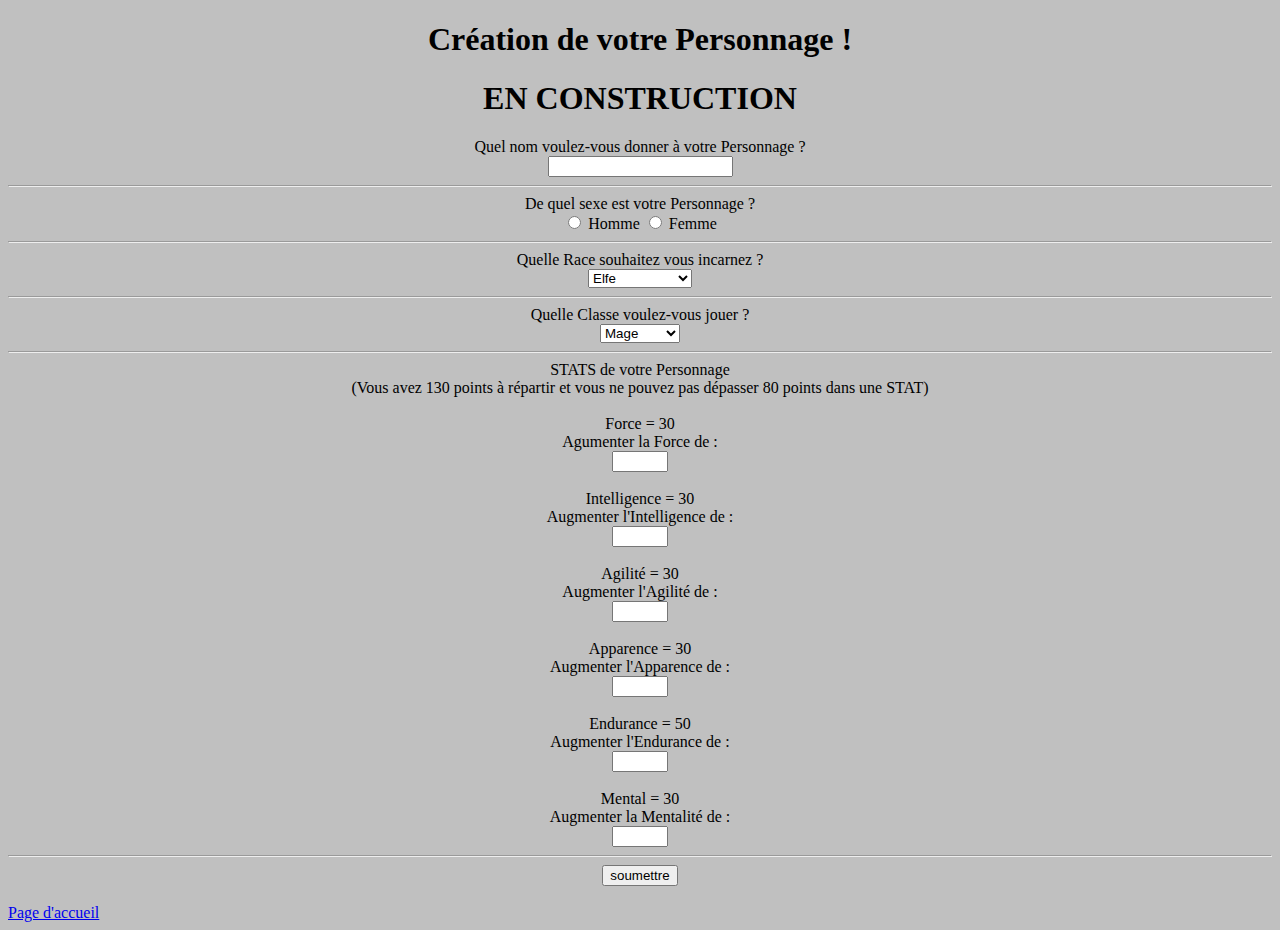
<file: formulaire_fiche_perso.html>
<!DOCTYPE html>
<html>
    <head>
        <meta charset="utf-8">
        <title>Formulaire de Fiche Personnage</title>
    </head>
    <body bgcolor="#C0C0C0">
        <form action="fiche_personnage.html" method="GET">
            <h1><center>Création de votre Personnage !</center></h1>
            <h1><center>EN CONSTRUCTION</center></h1>
            <section classe="nom">
                <label for="nom"><center>Quel nom voulez-vous donner à votre Personnage ?</center></label>
                <center><input type="text" name="nom" id="nom" required></center>
            </section>
            <hr>
            <section classe="sexe">
                <center>De quel sexe est votre Personnage ?</center>
                <center><input type="radio" name="sexe" id="homme" value="homme">
                <label for="homme">Homme</label>
                <input type="radio" name="sexe" id="femme" value="femme">
                <label for="femme">Femme</label></center>
            </section>
            <hr>
            <section classe="race">
                <label for="race"><center>Quelle Race souhaitez vous incarnez ?</center></label>
                <center><select name="race" id="race">
                    <option value="elfe">Elfe</option>
                    <option value="nain">Nain</option>
                    <option value="humain">Humain</option>
                    <option value="barbare">Barbare</option>
                    <option value="orc">Orc</option>
                    <option value="semi-homme">Semi-Homme</option>
                </select></center>
            </section>
            <hr>
            <section classe="classe">
                <label for="classe"><center>Quelle Classe voulez-vous jouer ?</center></label>
                <center><select name="classe" id="classe">
                    <option value="mage">Mage</option>
                    <option value="archer">Archer</option>
                    <option value="berserker">Berserker</option>
                    <option value="paladin">Paladin</option>
                    <option value="voleur">Voleur</option>
                    <option value="barde">Barde</option>
                </select></center>
            </section>
            <hr>
            <center><section classe="stats">
            <label for="stats">STATS de votre Personnage</label><br>
            <span>(Vous avez 130 points à répartir et vous ne pouvez pas dépasser 80 points dans une STAT)</span><br><br>
            <label for="force">Force = 30</label><br>
            <span>Agumenter la Force de :</span><br>
            <input type="number" name="force" id="force" min="0" max="50"><br><br>
            <label for="intel">Intelligence = 30</label><br>
            <span>Augmenter l'Intelligence de :</span><br>
            <input type="number" name="intel" id="intel" min="0" max="50"><br><br>
            <label for="agi">Agilité = 30</label><br>
            <span>Augmenter l'Agilité de :</span><br>
            <input type="number" name="agi" id="agi" min="0" max="50"><br><br>
            <label for="app">Apparence = 30</label><br>
            <span>Augmenter l'Apparence de :</span><br>
            <input type="number" name="app" id="app" min="0" max="50"><br><br>
            <label for="end">Endurance = 50</label><br>
            <span>Augmenter l'Endurance de :</span><br>
            <input type="number" name="end" id="end" min="0" max="30"><br><br>
            <label for="ment">Mental = 30</label><br>
            <span>Augmenter la Mentalité de :</span><br>
            <input type="number" name="ment" id="ment" min="0" max="50">
            </section>
            <hr>
            <section classe="submission">
            <input type="submit" value="soumettre">
            </section></center>
        </form>
    </body>
    <br>
    <a href="index.html">Page d'accueil</a>
</html>
</file>
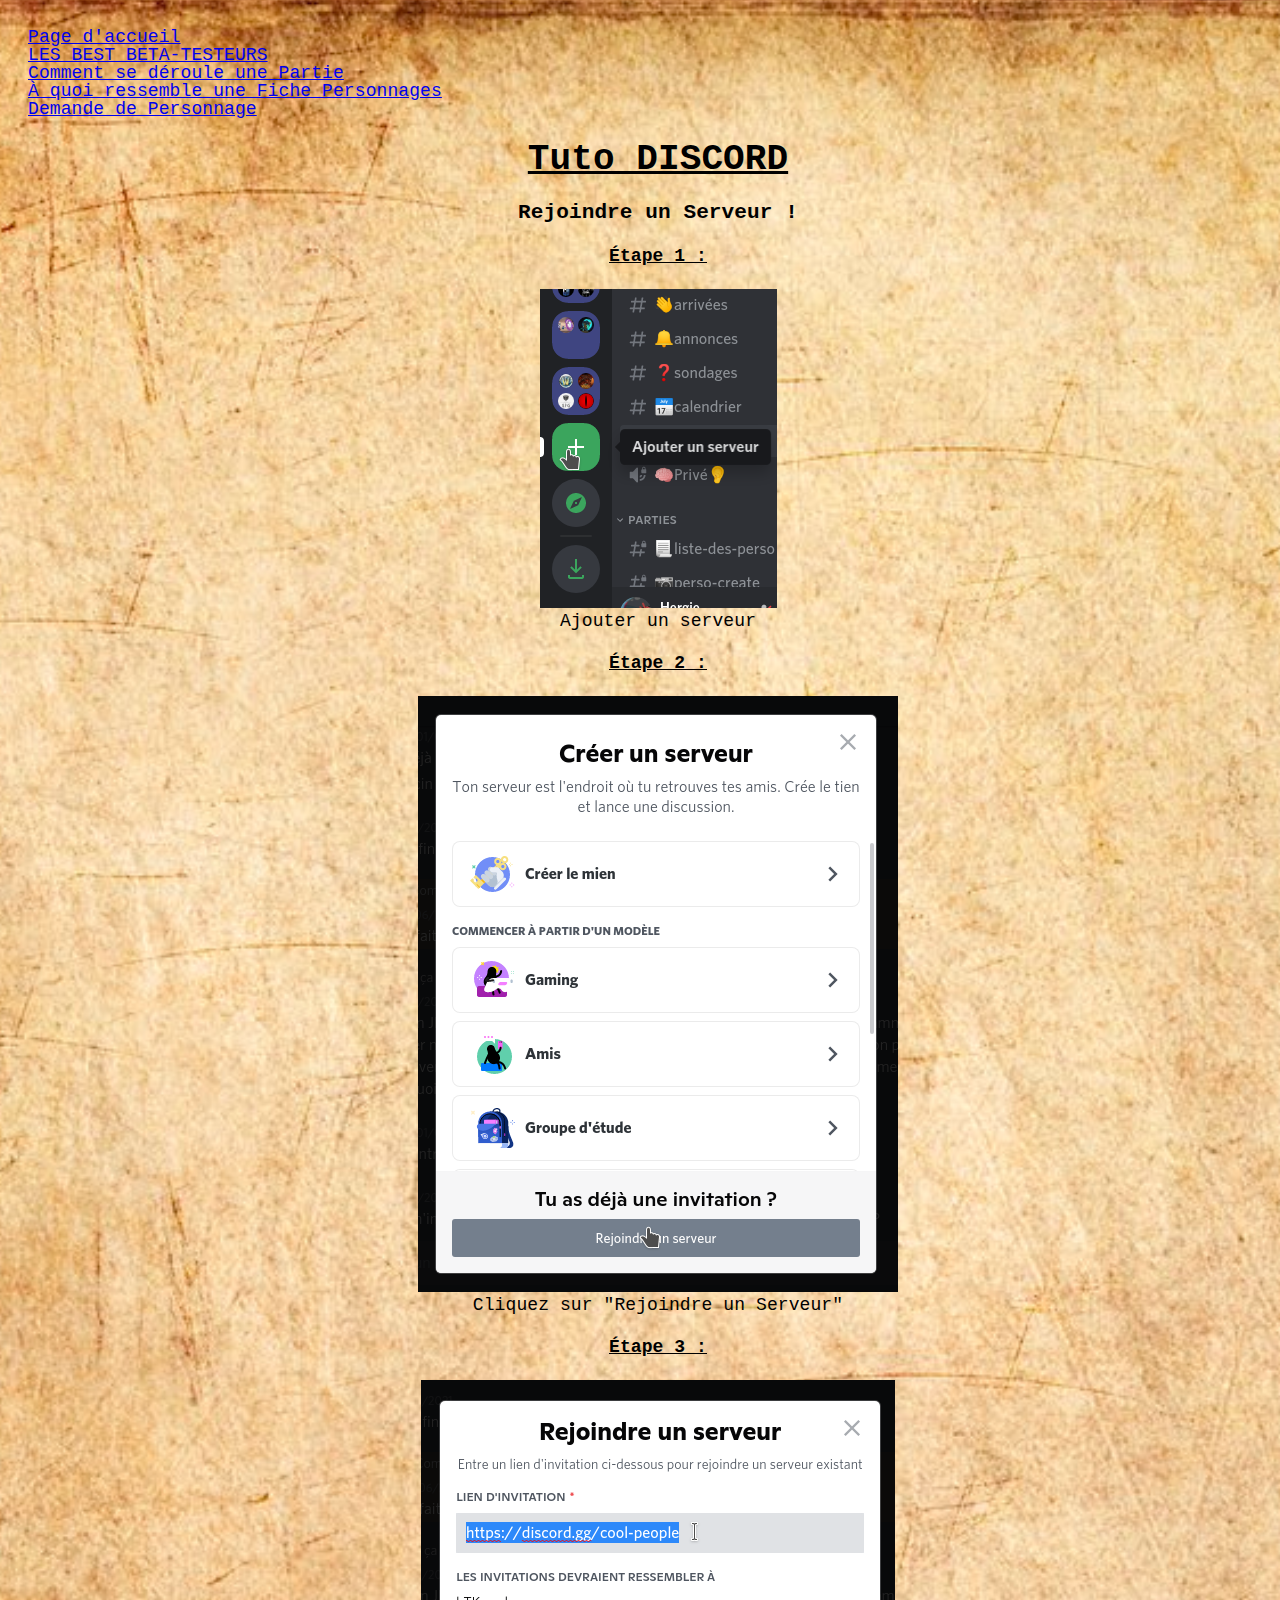
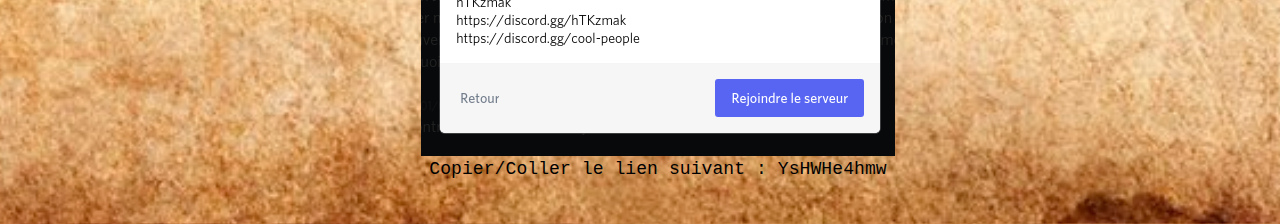
<file: tuto_discord.html>
<!DOCTYPE html>
<html>
    <head>
    <meta http-equiv="Content-Type" content="text/html;charset=UTF-8" />
    <title>SHISHA-RYU (tuto discord)</title>
    <link rel="stylesheet" href="css/style.css">
    </head>
    <body>
        <div class="grid">
            <header>
                <div class="box a">
                <nav>
                    <aside>
                        <a class="lien4" href="index.html">Page d'accueil</a>
                        <br>
                        <a class="lien1" href="beta_testeur.html">LES BEST BETA-TESTEURS</a>
                        <br>
                        <a class="lien2" href="deroulement_partie.html">Comment se déroule une Partie</a>
                        <br>
                        <a class="lien3" href="fiche_perso_type.html">À quoi ressemble une Fiche Personnages</a>
                        <br>
                        <a class="lien7" href="demande_personnage.html">Demande de Personnage</a>  
                    </aside>    
                </nav>
                </div>
            </header>
            <main>
    
        <div align="center">
        <h1><u>Tuto DISCORD</u></h1>
        <h3>Rejoindre un Serveur !</h3>
        <h4><u>Étape 1 :</u></h4>
        <figure>
            <img src="image/Ajout_serveur.png"/>
            <figcaption>Ajouter un serveur</figcaption>
        </figure>
        <h4><u>Étape 2 :</u></h4>
        <figure>
            <img src="image/rejoindre.png"/>
            <figcaption>Cliquez sur "Rejoindre un Serveur"</figcaption>
        </figure>
        <h4><u>Étape 3 :</u></h4>
        <figure>
            <img src="image/Lien.png"/>
            <figcaption>Copier/Coller le lien suivant : YsHWHe4hmw</figcaption>
        </figure>
        </div>
            </main>
        </div>
    </body>
</html>
</file>
<file: css/style.css>
html, 
body {
    padding: 10px;
    font-family: 'Courier New', Courier, monospace;
    font-size: 18px;
    line-height: 1;
    letter-spacing: 0.005em;
    }

body {
    background-image: url('../image/fond.jpg');
    background-size: cover;
    background-position: center;
    width: 100%;
    height: 100%;
    }

.img {
    background-size: cover;
    background-position: center;
    background-repeat: no-repeat;
    display: block;
    overflow: hidden;
    text-align: center;
    }

/* .lien1 {
    position: relative;
    display: block;
    overflow: hidden;
    text-align: center;
    border-style: solid;
    border-radius: 5px;
    box-shadow: 0 0 20px 0 rgba(0, 0, 0, 0.3);
    width: 200px;
    height: 50px;
    line-height: 50px;
    background-color: #34B3A0;
    color: black;
    transition-property: background-color;
    transition-duration: 750ms;
}

.lien2 {
    position: relative;
    display: block;
    overflow: hidden;
    text-align: center;
    border-radius: 5px;
    border-style: solid;
    box-shadow: 0 0 20px 0 rgba(0, 0, 0, 0.3);
    width: 260px;
    height: 50px;
    line-height: 50px;
    background-color: #34B3A0;
    color:black;
    transition-property: background-color;
    transition-duration: 750ms;
}

.lien3 {
    position: relative;
    display: block;
    overflow: hidden;
    text-align: center;
    border-radius: 5px;
    border-style: solid;
    box-shadow: 0 0 20px 0 rgba(0, 0, 0, 0.3);
    width: 240px;
    height: 50px;
    line-height: 50px;
    background-color: #34B3A0;
    color: black;
    transition-property: background-color;
    transition-duration: 750ms;
}

.lien4 {
    position: relative;
    display: block;
    overflow: hidden;
    text-align: center;
    border-radius: 5px;
    border-style: solid;
    box-shadow: 0 0 20px 0 rgba(0, 0, 0, 0.3);
    width: 130px;
    height: 50px;
    line-height: 50px;
    background-color: #34B3A0;
    color: black;
    transition-property: background-color;
    transition-duration: 750ms;
}

.lien5 {
    position: relative;
    display: block;
    overflow: hidden;
    text-align: center;
    border-radius: 5px;
    border-style: solid;
    box-shadow: 0 0 20px 0 rgba(0, 0, 0, 0.3);
    width: 150px;
    height: 50px;
    line-height: 50px;
    background-color: #34B3A0;
    color: black;
    transition-property: background-color;
    transition-duration: 750ms;
}

.lien6 {
    position: relative;
    display: block;
    overflow: hidden;
    text-align: center;
    border-radius: 5px;
    border-style: solid;
    box-shadow: 0 0 20px 0 rgba(0, 0, 0, 0.3);
    width: 50px;
    height: 50px;
    line-height: 50px;
    background-color: #34B3A0;
    color: black;
    transition-property: background-color;
    transition-duration: 750ms;
}

.lien7 {
    position: relative;
    display: block;
    overflow: hidden;
    text-align: center;
    border-style: solid;
    border-radius: 5px;
    box-shadow: 0 0 20px 0 rgba(0, 0, 0, 0.3);
    width: 200px;
    height: 50px;
    line-height: 50px;
    background-color: #34B3A0;
    color: black;
    transition-property: background-color;
    transition-duration: 750ms;
}

.lien8 {
    position: relative;
    display: block;
    overflow: hidden;
    text-align: center;
    border-style: solid;
    border-radius: 5px;
    box-shadow: 0 0 20px 0 rgba(0, 0, 0, 0.3);
    width: 150px;
    height: 50px;
    line-height: 50px;
    background-color: #34B3A0;
    color: black;
    transition-property: background-color;
    transition-duration: 750ms;
}

.lien1:hover,
.lien2:hover,
.lien3:hover,
.lien4:hover,
.lien5:hover,
.lien6:hover,
.lien7:hover,
.lien8:hover {
    background-color: fuchsia;
    filter: drop-shadow(10px 10px 0.2rem rgba(0, 0, 0, 0.6));
    cursor: pointer;
    font-family: 'Courier New', Courier, monospace;
    font-size: 14px;
}

nav {
    position: fixed;
 }

 .grid {
    display: grid;
    grid-template-columns: 20% 80%;
    }

 .box a {
    grid-column-start: 1;
    grid-column-end: 1;
    width: 260px;
    } */

 table {
     background-position: center;
 }

 form {
        background-position: center;
 }
</file>
